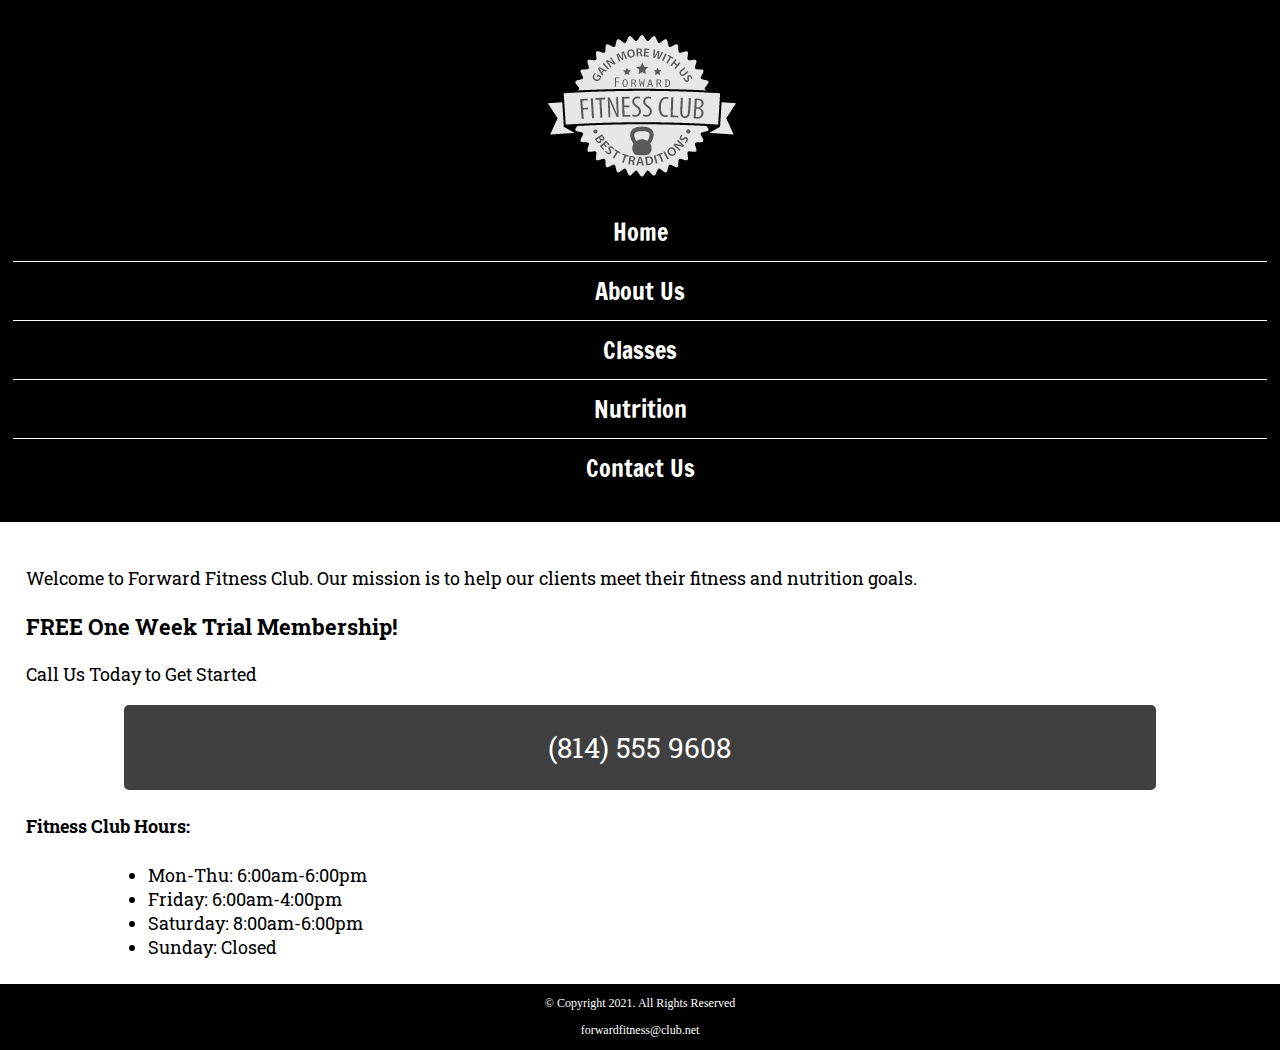
<file: index.html>
<!DOCTYPE html>
<!-- This website template was created by : Student's Diana Linville -->
<html lang="en">

<head>
    <title>Forward Fitness Club</title>
    <meta charset="utf-8">
    <link rel="stylesheet" href="css/style.css">
    <meta name="viewport" content="width=device-width, initial-scale=1">
    <link href="https://fonts.googleapis.com/css2?family=Francois+One&family=Roboto+Slab:wght@100..900&display=swap" rel="stylesheet">
</head>

<body>
    <div id="container">
        <!-- Use the header area for the website name or logo -->
        <header>
            <a href="index.html"><img src="images/forward-fitness-logo.png" alt="Forward Fitness Club logo"></a>
        </header>

        <!-- Use the nav area to add hyperlinks to other pages within the website -->
        <nav>
            <ul>
                <li><a href="index.html">Home</a></li>
                <li><a href="about.html">About Us</a></li>
                <li><a href="classes.html">Classes</a></li>
                <li><a href="nutrition.html">Nutrition</a></li>
                <li><a href="contact.html">Contact Us</a></li>
            </ul>
        </nav>

        <!-- Hero Image -->
        <div id="hero" class="tablet-desktop">
            <img src="images/hero-image.jpg" alt="left arem extended holding a weight">
        </div>

        <!-- Use the main area to add the main content of the webpages -->
        <main>
            
            <div class="mobile">
                <p>Welcome to Forward Fitness Club. Our mission is to help our clients meet their fitness and nutrition goals.</p>
                <h3>FREE One Week Trial Membership!</h3>
                <p>Call Us Today to Get Started</p>
                <p class="tel-link"><a href="tel:8145559608">(814) 555 9608</a></p>
                
                <h4>Fitness Club Hours:</h4>
                <ul class="hours">
                    <li>Mon-Thu: 6:00am-6:00pm</li>
                    <li>Friday: 6:00am-4:00pm</li>
                    <li>Saturday: 8:00am-6:00pm</li>
                    <li>Sunday: Closed</li>
                </ul>
            </div>
            
            <div class="tablet-desktop">
                <p>Welcome to Forward Fitness Club. Our mission is to help our clients meet their fitness and nutrition goals.</p>

                <p>If you have struggles with getting healthy and
                    need the motivation and resources to make a healthy lifestyle change,
                    contact us today. Our facility includes state-of-the-art equipment,
                    conveninet group training classes, and nutrition tips and information
                    to keep you healthy.</p>

                <p>We provide a FREE, one-week membership to experience the benefits of our
                    equipment and facility. This one-week trial gives you complete access to
                    our equipment, training classes, and nutrition planning. Contact us
                    today to <span class="action">start your free trial!</span></p>
            </div>
        </main>

        <!-- Use the footer area to add webpage footer content -->
        <footer>

            <p>&copy; Copyright 2021. All Rights Reserved</p>

            <p><a href="mailto:forwardfitness@club.net">forwardfitness@club.net</a></p>

        </footer>
    </div>
</body></html>
</file>
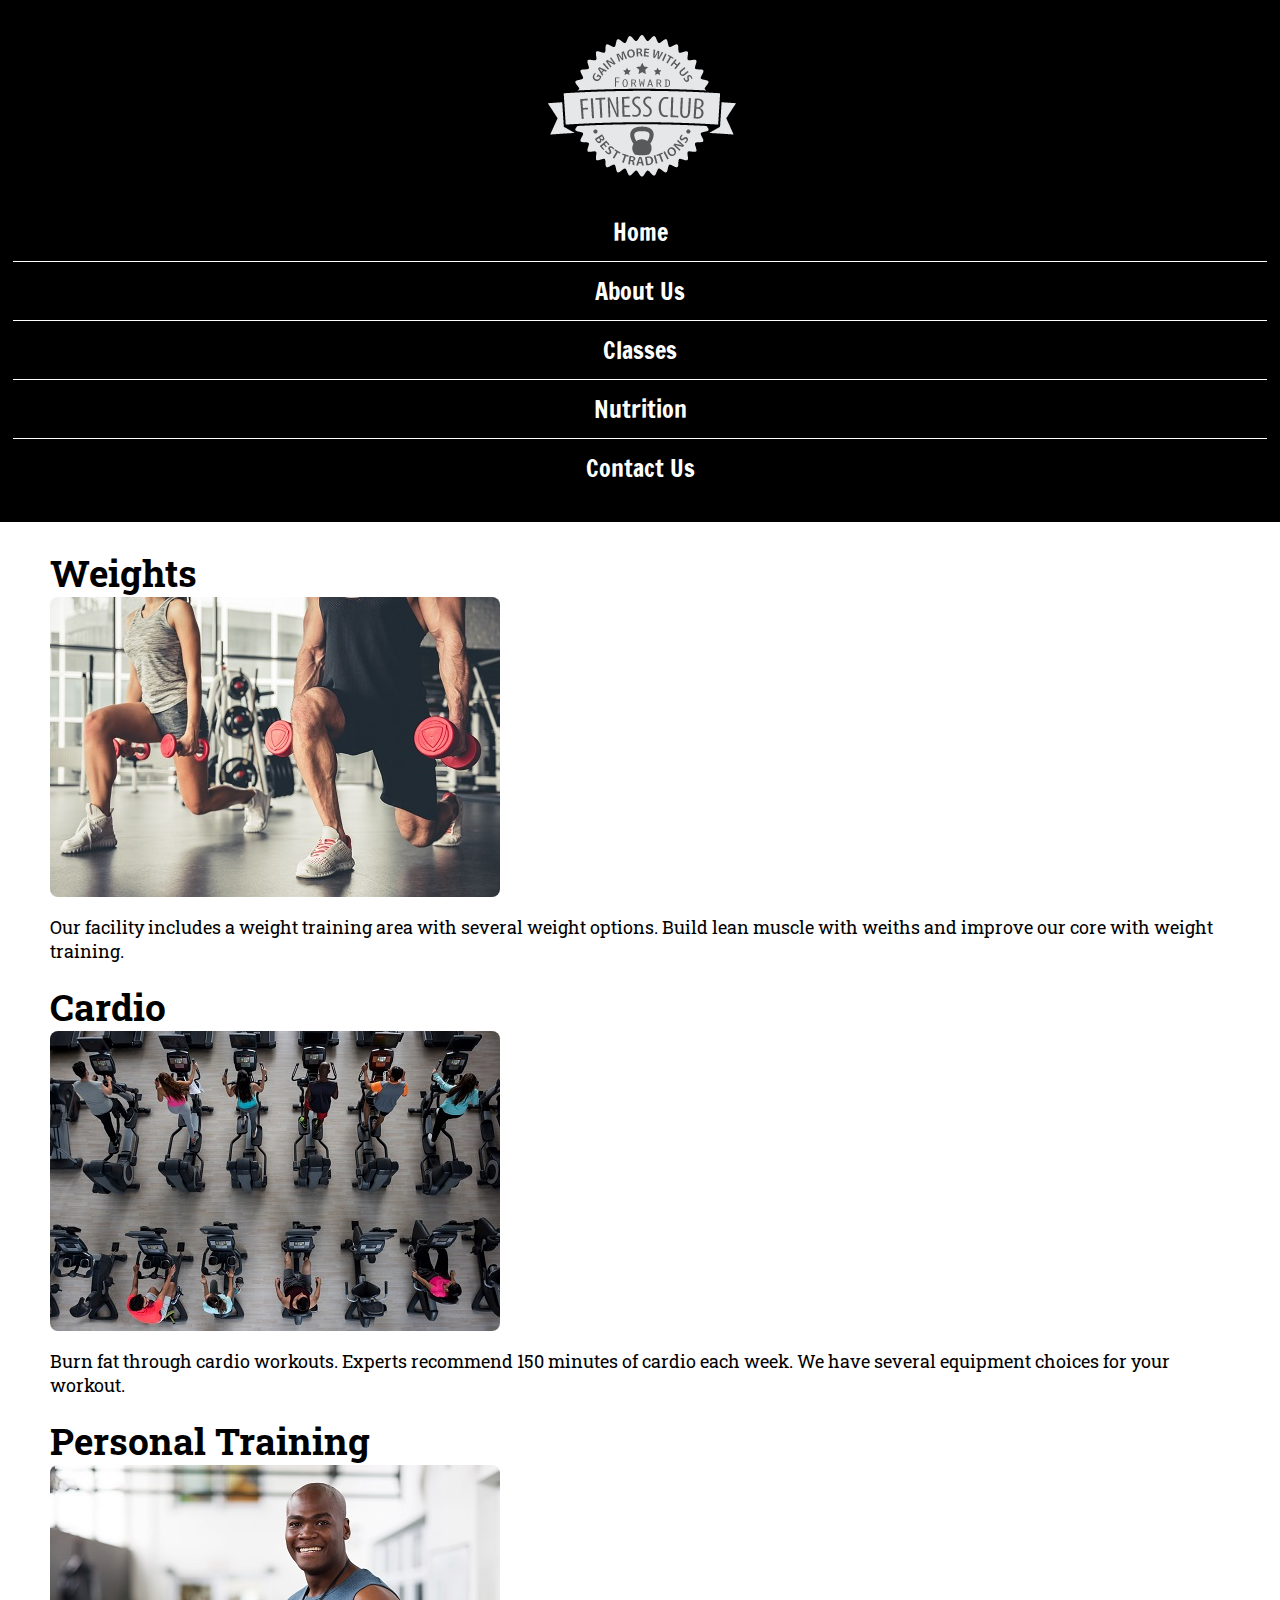
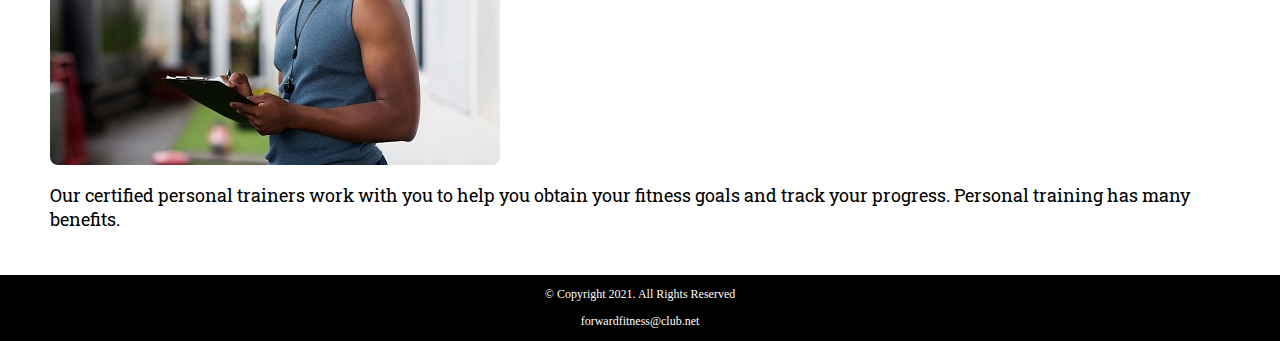
<file: about.html>
<!DOCTYPE html>
<!-- This website template was created by : Student's Diana Linville -->
<html lang="en">

<head>
    <title>Forward Fitness Club</title>
    <meta charset="utf-8">
    <link rel="stylesheet" href="css/style.css">
    <meta name="viewport" content="width=device-width, initial-scale=1">
    <link href="https://fonts.googleapis.com/css2?family=Francois+One&family=Roboto+Slab:wght@100..900&display=swap" rel="stylesheet">
</head>

<body>
    <div>
        <!-- Use the header area for the website name or logo -->
        <header>
            <a href="index.html"><img src="images/forward-fitness-logo.png" alt="Forward Fitness Club logo"></a>
        </header>

        <!-- Use the nav area to add hyperlinks to other pages within the website -->
        <nav>
            <ul>
                <li><a href="index.html">Home</a></li>
                <li><a href="about.html">About Us</a></li>
                <li><a href="classes.html">Classes</a></li>
                <li><a href="nutrition.html">Nutrition</a></li>
                <li><a href="contact.html">Contact Us</a></li>
            </ul>
        </nav>

        <!-- Use the main area to add the main content of the webpages -->
        <main>

            <div id="weights">
                <h1>Weights</h1>
                <img src="images/people-with-weights.jpg" alt="Two people working out
        with a weight in each hand" class="round">

                <p>Our facility includes a weight training area with several weight
                    options. Build lean muscle with weiths and improve our core with
                    weight training.</p>

                <ul class="tablet-desktop">
                    <li>Dumbbells</li>
                    <li>Kettle bells </li>
                    <li>Barbells</li>
                </ul>
            </div>
            <div id="cardio">
                <h1>Cardio</h1>
                <img src="images/people-workingout-machines.jpg" alt="Cardio Equipment" class="round">

                <p>Burn fat through cardio workouts. Experts recommend 150 minutes
                    of cardio each week. We have several equipment choices for your workout. </p>

                <ul class="tablet-desktop">
                    <li>Treadmills</li>
                    <li>Eliptical Machines </li>
                    <li>Exercise Bikes</li>
                </ul>
            </div>
            <div id="training">
                <h1>Personal Training</h1>
                <img src="images/personal-trainer.jpg" alt="Personal Trainer" class="round">

                <p>Our certified personal trainers work with you to help you obtain
                    your fitness goals and track your progress. Personal training has
                    many benefits. </p>

                <ul class="tablet-desktop">
                    <li>Accountability</li>
                    <li>Personalized Program </li>
                    <li>Consistent Support and Motivation</li>
                </ul>
            </div>
            <div id="exercises" class="tablet-desktop">
                <h1>Common Exercises</h1>

                <p>The following are common exercises that we encourage our clients to
                    do as part of their daily exercise routine.</p>

                <dl>
                    <dt>Burpee</dt>
                    <dd>Burpees are a great, full body exercise to increase your strength
                        and endurance. Begin in a standing position, drop into a squat and
                        extend your hands forward, kick your feet back and then forward
                        again quickly, and then jump up from a squatted position. </dd>

                    <dt>Plank</dt>
                    <dd>Planks build your core strength. To perform a plank, get in a
                        push up position and rest your forearms on the floor. Hold the
                        position as long as you can. </dd>

                    <dt>Mountain Climbers</dt>
                    <dd>Mountain climbers are a good cardio exercise. Place your hands
                        on the floor in a push up position, then bring one knee up to
                        your chest and then switch as quickly as you can (as though
                        you are climbing a mountain).</dd>
                </dl>

                <p>For more information about how to stay active, visit
                    <a href="https://www.hhs.gov/fitness/be-active/index.html" target="_blank" class="external-link">U.S. Department of Health and Human Services</a>.
                </p>
            </div>

        </main>

        <!-- Use the footer area to add webpage footer content -->
        <footer>

            <p>&copy; Copyright 2021. All Rights Reserved</p>

            <p><a href="mailto:forwardfitness@club.net">forwardfitness@club.net</a></p>

        </footer>
    </div>
</body></html>
</file>
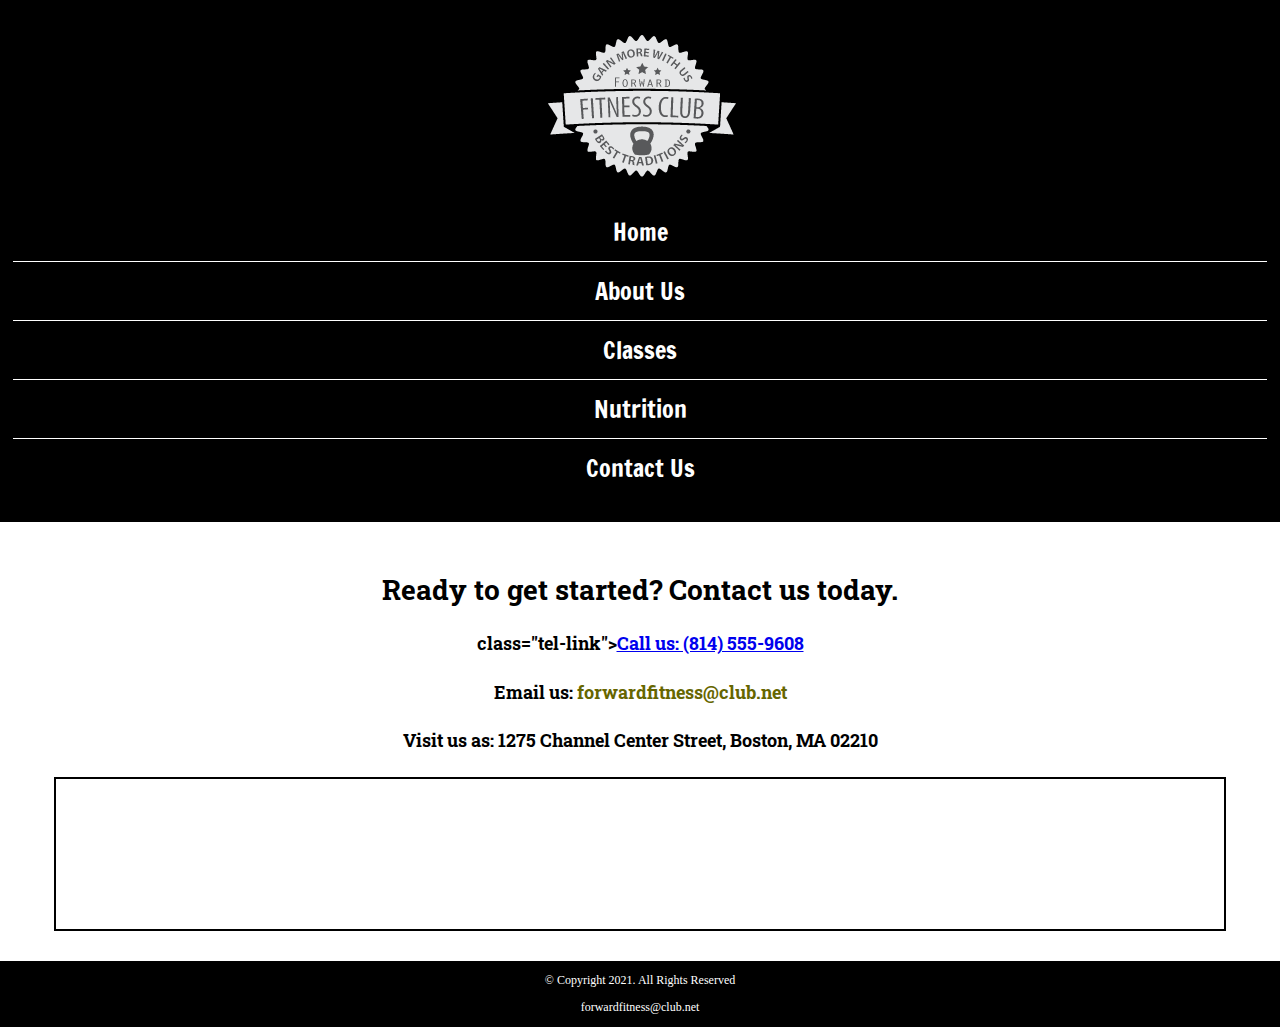
<file: contact.html>
<!DOCTYPE html>
<!-- This website template was created by : Student's Diana Linville -->
<html lang="en">

<head>
    <title>Forward Fitness Club</title>
    <meta charset="utf-8">
    <link rel="stylesheet" href="css/style.css">
    <meta name="viewport" content="width=device-width, initial-scale=1">
    <link href="https://fonts.googleapis.com/css2?family=Francois+One&family=Roboto+Slab:wght@100..900&display=swap" rel="stylesheet">
</head>

<body>
    <div>
        <!-- Use the header area for the website name or logo -->
        <header>
            <a href="index.html"><img src="images/forward-fitness-logo.png" alt="Forward Fitness Club logo"></a>
        </header>

        <!-- Use the nav area to add hyperlinks to other pages within the website -->
        <nav>
            <ul>
                <li><a href="index.html">Home</a></li>
                <li><a href="about.html">About Us</a></li>
                <li><a href="classes.html">Classes</a></li>
                <li><a href="nutrition.html">Nutrition</a></li>
                <li><a href="contact.html">Contact Us</a></li>
            </ul>
        </nav>

        <!-- Use the main area to add the main content of the webpages -->
        <main>

            <div id="contact">
                <h2>Ready to get started? Contact us today.</h2>
                <h4>class="tel-link"><a href="tel:8145559608">Call us: (814) 555-9608</a></h4>
                <h4>Email us: <a href="mailto:forwardfitness@club.net" class="contact-email-link">forwardfitness@club.net</a></h4>
                <h4>Visit us as: 1275 Channel Center Street, Boston, MA 02210</h4>

                <iframe src="https://www.google.com/maps/embed?pb=!1m18!1m12!1m3!1d2948.8517431365663!2d-71.0536284843076!3d42.34568414400165!2m3!1f0!2f0!3f0!3m2!1i1024!2i768!4f13.1!3m3!1m2!1s0x89e37a7dc2b67e7b%3A0x36ec93427cd9c5f1!2sChannel%20Center%20St%2C%20Boston%2C%20MA%2002210!5e0!3m2!1sen!2sus!4v1652727987776!5m2!1sen!2sus" width="600" height="450" allowfullscreen="" class="map" loading="lazy" referrerpolicy="no-referrer-when-downgrade"></iframe>
            </div>

        </main>

        <!-- Use the footer area to add webpage footer content -->
        <footer>

            <p>&copy; Copyright 2021. All Rights Reserved</p>

            <p><a href="mailto:forwardfitness@club.net">forwardfitness@club.net</a></p>

        </footer>
    </div>
</body></html>
</file>
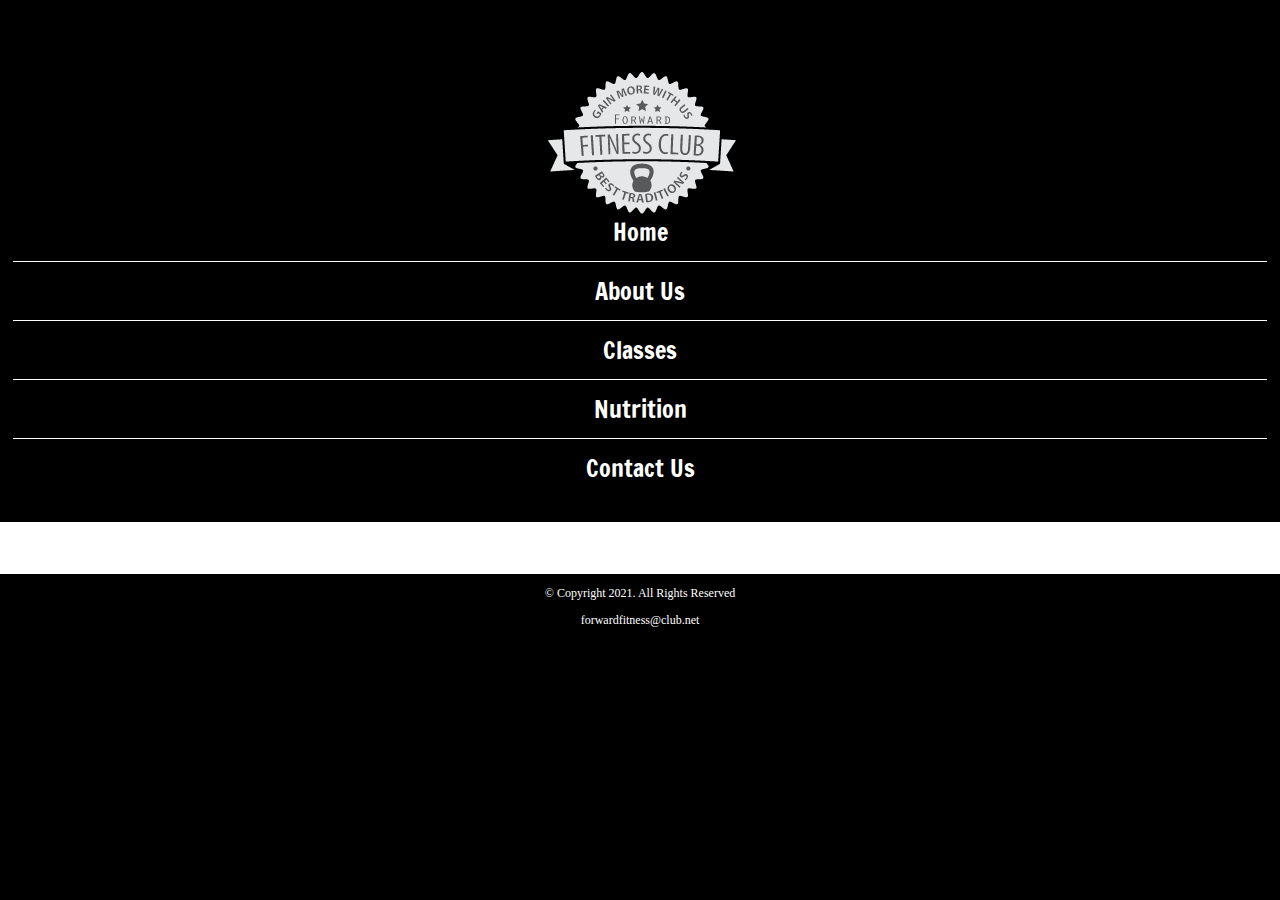
<file: template.html>
<!DOCTYPE html>
<!-- This website template was created by : Student's Diana Linville -->
<html lang="en">

<head>
    <title>Forward Fitness Club</title>
    <meta charset="utf-8">
    <link rel="stylesheet" href="css/style.css">
    <meta name="viewport" content="width=device-width, initial-scale=1">
    <link href="https://fonts.googleapis.com/css2?family=Francois+One&family=Roboto+Slab:wght@100..900&display=swap" rel="stylesheet">
</head>

<body>
    <div>
        <!-- Use the header area for the website name or logo -->
        <header>
            <h1>Forward Fitness Club</h1>
            <a href="index.html"><img src="images/forward-fitness-logo.png" alt="Forward Fitness Club logo"></a>
        </header>

        <!-- Use the nav area to add hyperlinks to other pages within the website -->
        <nav>
            <ul>
                <li><a href="index.html">Home</a></li>
                <li><a href="about.html">About Us</a></li>
                <li><a href="classes.html">Classes</a></li>
                <li><a href="nutrition.html">Nutrition</a></li>
                <li><a href="contact.html">Contact Us</a></li>
            </ul>
        </nav>

        <!-- Use the main area to add the main content of the webpages -->
        <main>

            <div>
            </div>

        </main>

        <!-- Use the footer area to add webpage footer content -->
        <footer>

            <p>&copy; Copyright 2021. All Rights Reserved</p>

            <p><a href="mailto:forwardfitness@club.net">forwardfitness@club.net</a></p>

        </footer>
    </div>
</body></html>
</file>
<file: css/style.css>
/*
Author: Diana Linville
Date: 5-16-22
File name: style.class*/
/*CSS Reset */
body, header, nav, main, footer, h1, div, img, ul {
    margin: 0;
    padding: 0;
    border: 0;
}

/* Style Rules for body and images */
body {
    background-color: #000;
}

img {
    max-width: 100%;
    display: block;
}

/* Style rules for mobile viewport */

/* Style rules for header */
header {
    position: -webkit-sticky;
    position: sticky;
    top: 0;
    background-color: #000;
    height: 190px;
}

header img {
    margin: 0 auto;
}

/* Style rules for navigation area */
nav {
    padding: 1%;
    margin-bottom: 1%;
}

nav ul {
    list-style-type: none;
    text-align: center;
}

nav li {
    font-size: 1.5em;
    font-family: "Francois One", sans-serif;
    border-top: 1px solid #fff;
}

nav li:first-child {
    border-top: none;
}

nav li a {
    display: block;
    color: #fff;
    text-align: center;
    padding: 0.5em 1em;
    text-decoration: none;
}

/* Show mobile class, hide tablet-desktop class */
.mobile {
    display: block;
}

.tablet-desktop {
    display: none;
}

/* Style rules for main content */
main {
    background-color: #fff;
    padding: 2%;
    font-size: 1.15em;
    font-family: "Roboto Slab", serif;
}

.tel-link {
    background-color: #404040;
    padding: 2%;
    margin: 0 auto;
    width: 80%;
    text-align: center;
    border-radius: 5px;
}

.tel-link a {
    color: #fff;
    text-decoration: none;
    font-size: 1.5em;
    display: block;
}

.hours {
    margin-left: 10%;
}

.action {
    font-size: 1.35em;
    color: #666600;
    font-weight: bold;
}

.external-link {
    color: #666600;
    font-weight: bold;
    text-decoration: none;
}

/* Style rules for footer content */
footer p {
    font-size: 0.75em;
    text-align: center;
    color: #fff;
    padding: 0 1em;
}

footer p a {
    color: #fff;
    text-decoration: none;
}

#weights, #cardio, #training {
    margin: 0 2%;
}

.round {
    border-radius: 8px;
}


#contact {
    text-align: center;
}

#contact .contact-email-link {
    color: #666600;
    text-decoration: none;
}

.map {
    border: 2px solid #000;
    width: 95%;
    height: 50%;
}

/* #exercises {
    clear: left;
    border-top: 1px solid #000;
    border-bottom: 1px solid #000;
    background-color: #f2f2f2;
    padding: 1% 2%;
}

#exercises dt {
    font-weight: bold;
}

#exercises dd {
    padding: 0.5% 1% 2% 0;
} */
</file>
